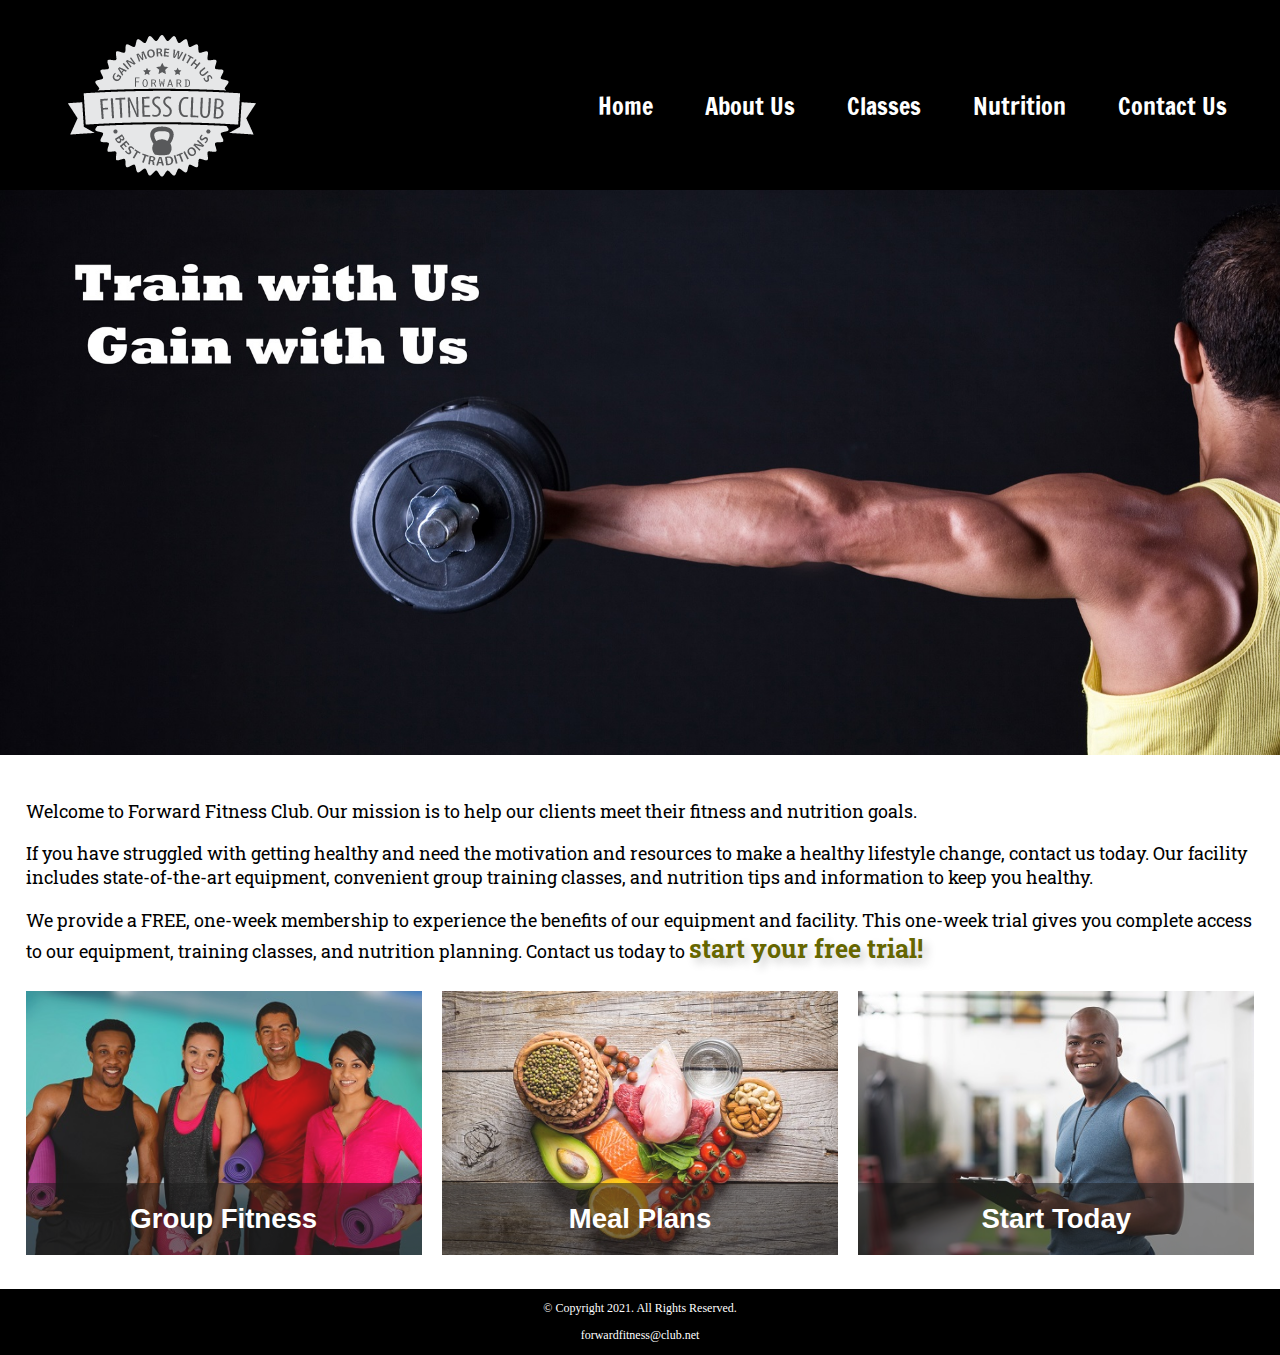
<file: index.html>
<!DOCTYPE html>
<!-- This website template was created by: Jerilynn Hoover -->
<html lang="en">
<head>
	<title>Forward Fitness Club</title>
	<meta charset="utf-8">
    <link rel="stylesheet" href="css/styles.css">
    <meta name="viewport" content="width=device-width, initial-scale=1.0">
    <link href="https://fonts.googleapis.com/css?family=Francois+One|Roboto+Slab&display=swap" rel="stylesheet">
    <link rel="shortcut icon" href="images/favicon.ico">
	<link rel="icon" type="image/png" sizes="32x32" href="images/favicon-32.png">
    <link rel="apple-touch-icon" sizes="180x180" href="images/apple-touch-icon.png">
	<link rel="icon" sizes="192x192" href="images/android-chrome-192.png">
</head>
<body>

	<div id="container">

		<!-- Mobile Nav -->
		<nav class="mobile-nav">
			<div id="menu-links">
				<a href="index.html">Home</a>
				<a href="about.html">About Us</a>
				<a href="classes.html">Classes</a>
				<a href="nutrition.html">Nutrition</a>
				<a href="contact.html">Contact Us</a>
			</div>
			<a class="menu-icon" onclick="hamburger()">
				<div>&#9776;</div>
			</a>
		</nav>

		<!-- Use the header area for the website name or logo -->
		<header id="ffc-logo">
			<a href="index.html"><img src="images/forward-fitness-logo.png" alt="Forward Fitness Club logo"></a>
		</header>

<!-- Tablet, Desktop Nav -->
		<nav class="tablet-desktop">
			<ul>
          <li><a href="index.html">Home</a></li>
          <li><a href="about.html">About Us</a></li>
          <li><a href="classes.html">Classes</a></li>
          <li><a href="nutrition.html">Nutrition</a></li>
          <li><a href="contact.html">Contact Us</a></li>
      </ul>
		</nav>

        <!-- Hero Image -->
        <div id="hero" class="tablet-desktop">
            <img src="images/hero-image.jpg" alt="left arm extended holding a weight">
        </div>

		<!-- Use the main area to add the main content of the webpage -->
		<main>

            <div class="mobile">

                <p>Welcome to Forward Fitness Club. Our mission is to  help our clients meet their fitness and nutrition goals.</p>

                <h3>FREE One-Week Trial Membership!</h3>
                <p>Call Us Today to Get Started</p>
                <p class="tel-link"><a href="tel:8145559608">(814) 555-9608</a></p>

                <h4>Fitness Club Hours:</h4>
                <ul class="hours">
			         <li>Mon - Thu: 6:00am - 6:00pm</li>
			         <li>Friday: 6:00am - 4:00pm</li>
			         <li>Saturday: 8:00am - 6:00pm</li>
			         <li>Sunday: Closed</li>
                </ul>

            </div>

            <div class="tablet-desktop">

                <p>Welcome to Forward Fitness Club. Our mission is to  help our clients meet their fitness and nutrition goals.</p>

                <p>If you have struggled with getting healthy and need the motivation and resources to make a healthy lifestyle change, contact us today. Our facility includes state-of-the-art equipment, convenient group training classes, and nutrition tips and information to keep you healthy.</p>

                <p>We provide a FREE, one-week membership to experience the benefits of our equipment and facility. This one-week trial gives you complete access to our equipment, training classes, and nutrition planning. Contact us today to <span class="action">start your free trial!</span></p>

            </div>

            <div class="grid">

                <figure class="frame">
                        <a href="classes.html"><img src="images/fitness-group.jpg" alt="group of fitness people"></a>
                        <figcaption class="pic-text">Group Fitness</figcaption>
                </figure>

                <figure class="frame">
                        <a href="nutrition.html"><img src="images/food-heart.jpg" alt="healthy food in the shape of a heart"></a>
                        <figcaption class="pic-text">Meal Plans</figcaption>
                </figure>

                <figure class="frame">
                        <a href="contact.html"><img src="images/personal-trainer.jpg" alt="personal trainer with a clipboard"></a>
                        <figcaption class="pic-text">Start Today</figcaption>
                </figure>

            </div>

		</main>

		<!-- Use the footer area to add webpage footer content -->
		<footer>
			<p>&copy; Copyright 2021. All Rights Reserved.</p>
			<p><a href="mailto:forwardfitness@club.net">forwardfitness@club.net</a></p>
		</footer>

	</div>

	<script src="scripts/script.js"></script>

</body>
</html>
</file>
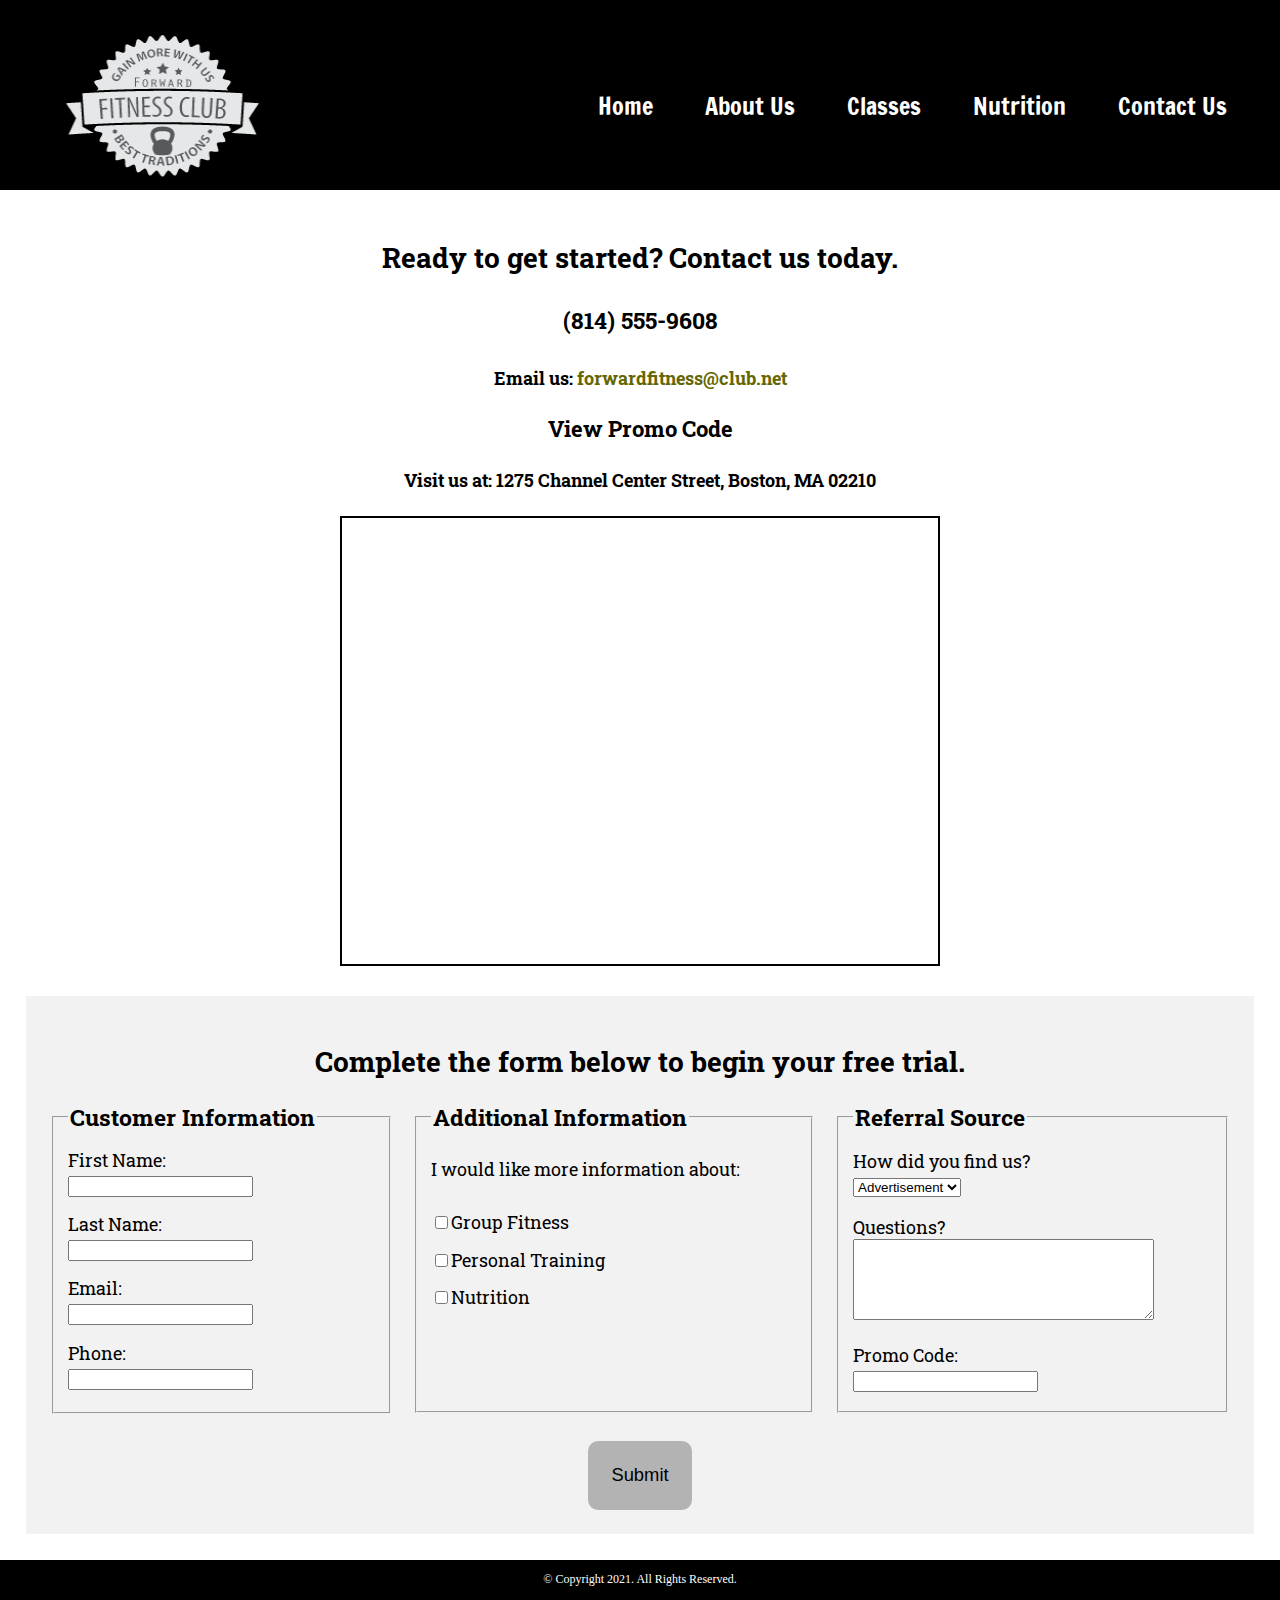
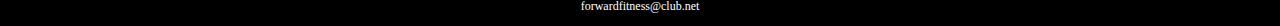
<file: contact.html>
<!DOCTYPE html>
<!-- This website template was created by: Jerilynn Hoover -->
<html lang="en">
<head>
	<title>Forward Fitness Club</title>
	<meta charset="utf-8">
    <link rel="stylesheet" href="css/styles.css">
    <meta name="viewport" content="width=device-width, initial-scale=1.0">
    <link href="https://fonts.googleapis.com/css?family=Francois+One|Roboto+Slab&display=swap" rel="stylesheet">
	<link rel="shortcut icon" href="images/favicon.ico">
	<link rel="icon" type="image/png" sizes="32x32" href="images/favicon-32.png">
    <link rel="apple-touch-icon" sizes="180x180" href="images/apple-touch-icon.png">
	<link rel="icon" sizes="192x192" href="images/android-chrome-192.png">
</head>
<body>

	<div id="container">

		<!-- Mobile Nav -->
		<nav class="mobile-nav">
			<div id="menu-links">
				<a href="index.html">Home</a>
				<a href="about.html">About Us</a>
				<a href="classes.html">Classes</a>
				<a href="nutrition.html">Nutrition</a>
				<a href="contact.html">Contact Us</a>
			</div>
			<a class="menu-icon">
				<div>&#9776;</div>
			</a>
		</nav>


		<!-- Use the header area for the website name or logo -->
		<header>
			<a href="index.html"><img src="images/forward-fitness-logo.png" alt="Forward Fitness Club logo" height="220" width="297"></a>
		</header>

		<!-- Tablet, Desktop Nav -->
				<nav class="tablet-desktop">
					<ul>
		          <li><a href="index.html">Home</a></li>
		          <li><a href="about.html">About Us</a></li>
		          <li><a href="classes.html">Classes</a></li>
		          <li><a href="nutrition.html">Nutrition</a></li>
		          <li><a href="contact.html">Contact Us</a></li>
		      </ul>
				</nav>

		<!-- Use the main area to add the main content of the webpage -->
		<main>

			<div id="contact">

				<h2>Ready to get started? Contact us today.</h2>
                <h4 class="mobile tel-link"><a href="tel:8145559608">(814) 555-9608</a></h4>
                <h4 class="tablet-desktop tel-num">(814) 555-9608</h4>
				<h4>Email us: <a href="mailto:forwardfitness@club.net" class="contact-email-link">forwardfitness@club.net</a></h4>
				<h3 class="offer" onclick="discount()" id="special">View Promo Code</h3>
				<h4>Visit us at: 1275 Channel Center Street, Boston, MA 02210</h4>

				<iframe src="https://www.google.com/maps/embed?pb=!1m18!1m12!1m3!1d2948.8517572084897!2d-71.05362748503984!3d42.34568384400281!2m3!1f0!2f0!3f0!3m2!1i1024!2i768!4f13.1!3m3!1m2!1s0x89e37a7dc2b67e7b%3A0x36ec93427cd9c5f1!2sChannel+Center+St%2C+Boston%2C+MA+02210!5e0!3m2!1sen!2sus!4v1558137213400!5m2!1sen!2sus" width="600" height="450" allowfullscreen class="map"></iframe>

			</div>

            <div id="form">

                <h2>Complete the form below to begin your free trial.</h2>

                <form class="form-grid"><!-- Start Form -->

                    <fieldset>
                        <legend>Customer Information</legend>
                        <label for="fName">First Name:</label>
                        <input type="text" name="fName" id="fName" required>

                        <label for="lName">Last Name:</label>
                        <input type="text" name="lName" id="lName" required>

                        <label for="email">Email:</label>
                        <input type="email" name="email" id="email" required>

                        <label for="phone">Phone:</label>
                        <input type="tel" id="phone" name="phone" required>
                    </fieldset>

                    <fieldset>
                        <legend>Additional Information</legend>
                        <p>I would like more information about:</p>

                        <label for="grpfit"><input type="checkbox" name="interest" id="grpfit" value="Group Fitness">Group Fitness</label>

                        <label for="prtrain"><input type="checkbox" name="interest" id="prtrain" value="Personal Training">Personal Training</label>

                        <label for="nutr"><input type="checkbox" name="interest" id="nutr" value="Nutrition">Nutrition</label>
                    </fieldset>

                    <fieldset>
                            <legend>Referral Source</legend>
                            <label for="reference">How did you find us?</label>
                            <select name="reference" id="reference">
                                <option value="ad">Advertisement</option>
                                <option value="friend">Friend</option>
                                <option value="google">Google</option>
                                <option value="social">Social Media</option>
                                <option value="other">Other</option>
                            </select>

                            <label for="questions">Questions?</label>
                            <textarea id="questions" name="questions" rows="5" cols="35"></textarea>

														<label for="promo">Promo Code:</label>
														<input type="text" id="promo" name="promo">
                    </fieldset>

                    <input type="submit" id="submit" value="Submit" class="btn">

                </form>

            </div>

		</main>

		<!-- Use the footer area to add webpage footer content -->
		<footer>
			<p>&copy; Copyright 2021. All Rights Reserved.</p>
			<p><a href="mailto:forwardfitness@club.net">forwardfitness@club.net</a></p>
		</footer>

	</div>

	<script src="scripts/script.js"></script>

</body>
</html>
</file>
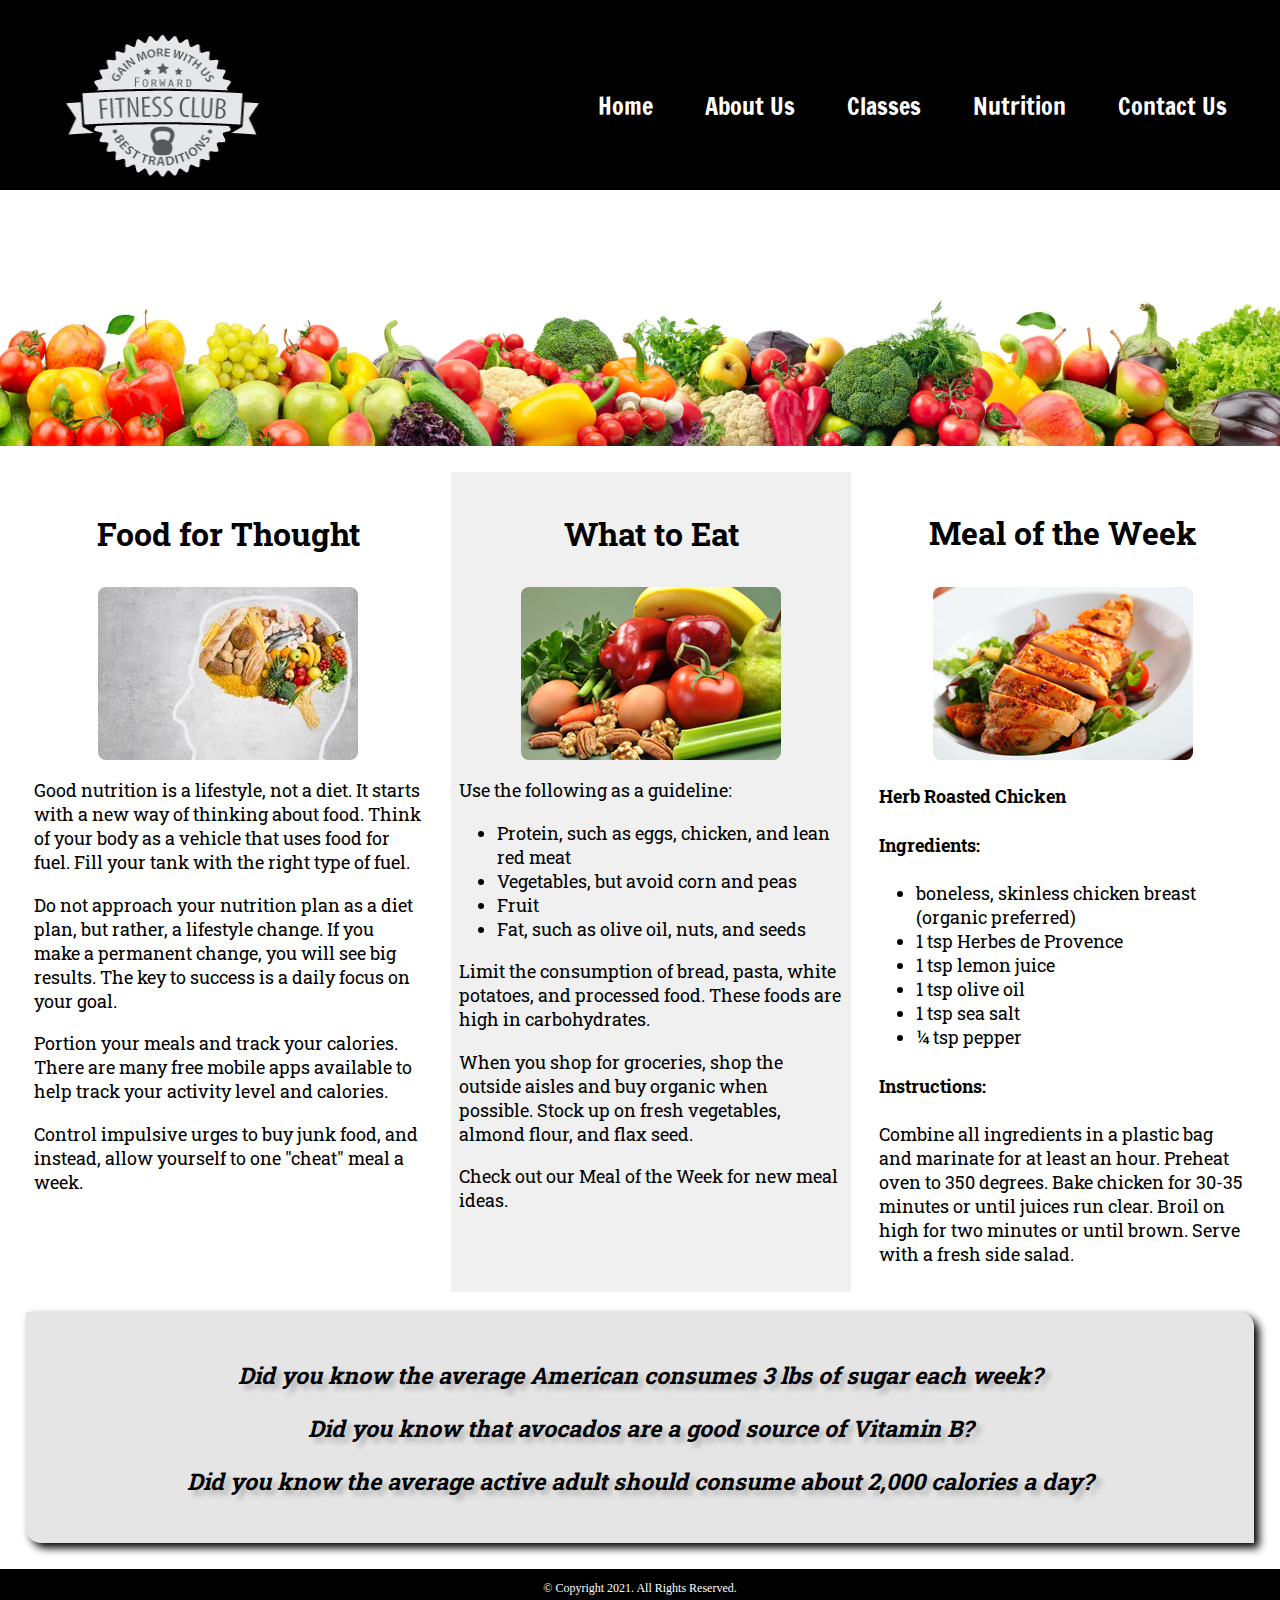
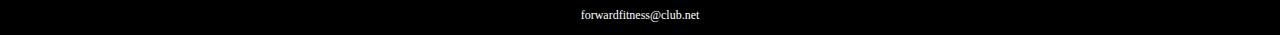
<file: nutrition.html>
<!DOCTYPE html>
<!-- This website template was created by: Jerilynn Hoover, September 13, 2022 -->
<html lang="en">
<head>
	<title>Forward Fitness Club</title>
	<meta charset="utf-8">
    <link rel="stylesheet" href="css/styles.css">
    <meta name="viewport" content="width=device-width, initial-scale=1.0">
    <link href="https://fonts.googleapis.com/css?family=Francois+One|Roboto+Slab&display=swap" rel="stylesheet">
    <link rel="shortcut icon" href="images/favicon.ico">
	<link rel="icon" type="image/png" sizes="32x32" href="images/favicon-32.png">
    <link rel="apple-touch-icon" sizes="180x180" href="images/apple-touch-icon.png">
	<link rel="icon" sizes="192x192" href="images/android-chrome-192.png">
</head>
<body>

	<div id="container">

		<!-- Mobile Nav -->
		<nav class="mobile-nav">
			<div id="menu-links">
				<a href="index.html">Home</a>
				<a href="about.html">About Us</a>
				<a href="classes.html">Classes</a>
				<a href="nutrition.html">Nutrition</a>
				<a href="contact.html">Contact Us</a>
			</div>
			<a class="menu-icon">
				<div>&#9776;</div>
			</a>
		</nav>


		<!-- Use the header area for the website name or logo -->
		<header>
			<a href="index.html"><img src="images/forward-fitness-logo.png" alt="Forward Fitness Club logo" height="220" width="297"></a>
		</header>

		<!-- Tablet, Desktop Nav -->
				<nav class="tablet-desktop">
					<ul>
		          <li><a href="index.html">Home</a></li>
		          <li><a href="about.html">About Us</a></li>
		          <li><a href="classes.html">Classes</a></li>
		          <li><a href="nutrition.html">Nutrition</a></li>
		          <li><a href="contact.html">Contact Us</a></li>
		      </ul>
				</nav>

        <!-- Nutrition Hero Image -->
        <div id="hero">
            <img src="images/hero-veggies.jpg" alt="fresh vegetables">
        </div>

		<!-- Use the main area to add the main content of the webpage -->
		<main class="grid">

            <article>
                <h3>Food for Thought</h3>
                <img src="images/food-thought.jpg" alt="food for thought image" class="round">
                <p>Good nutrition is a lifestyle, not a diet. It starts with a new way of thinking about food. Think of your body as a vehicle that uses food for fuel. Fill your tank with the right type of fuel.</p>
                <p>Do not approach your nutrition plan as a diet plan, but rather, a lifestyle change. If you make a permanent change, you will see big results. The key to success is a daily focus on your goal.</p>
                <p>Portion your meals and track your calories. There are many free mobile apps available to help track your activity level and calories.</p>
                <p>Control impulsive urges to buy junk food, and instead, allow yourself to one "cheat" meal a week.</p>
            </article>

            <article>
                <h3>What to Eat</h3>
                <img src="images/fresh-food.jpg" alt="fresh vegetables, fruit, eggs, and nuts" class="round">
                <p>Use the following as a guideline:</p>
                <ul>
                    <li>Protein, such as eggs, chicken, and lean red meat</li>
                    <li>Vegetables, but avoid corn and peas</li>
                    <li>Fruit</li>
                    <li>Fat, such as olive oil, nuts, and seeds</li>
                </ul>
                <p>Limit the consumption of bread, pasta, white potatoes, and processed food. These foods are high in carbohydrates.</p>
                <p>When you shop for groceries, shop the outside aisles and buy organic when possible. Stock up on fresh vegetables, almond flour, and flax seed.</p>
                <p>Check out our Meal of the Week for new meal ideas.</p>
            </article>

            <article>
                <h3>Meal of the Week</h3>
                <img src="images/food-chicken.jpg" alt="herb roasted chicken" class="round">
                <h4>Herb Roasted Chicken</h4>
                <h4>Ingredients:</h4>
                <ul>
                    <li>boneless, skinless chicken breast (organic preferred)</li>
                    <li>1 tsp Herbes de Provence</li>
                    <li>1 tsp lemon juice</li>
                    <li>1 tsp olive oil</li>
                    <li>1 tsp sea salt</li>
                    <li>&frac14; tsp pepper</li>
                </ul>
                <h4>Instructions:</h4>
                <p>Combine all ingredients in a plastic bag and marinate for at least an hour. Preheat oven to 350 degrees. Bake chicken for 30-35 minutes or until juices run clear. Broil on high for two minutes or until brown. Serve with a fresh side salad.</p>
            </article>

            <aside class="tablet-desktop grid-item4">
                <p>Did you know the average American consumes 3 lbs of sugar each week?</p>
                <p>Did you know that avocados are a good source of Vitamin B?</p>
                <p>Did you know the average active adult should consume about 2,000 calories a day?</p>
            </aside>

		</main>

		<!-- Use the footer area to add webpage footer content -->
		<footer>
			<p>&copy; Copyright 2021. All Rights Reserved.</p>
			<p><a href="mailto:forwardfitness@club.net">forwardfitness@club.net</a></p>
		</footer>

	</div>

	<script src="scripts/script.js"></script>

</body>
</html>
</file>
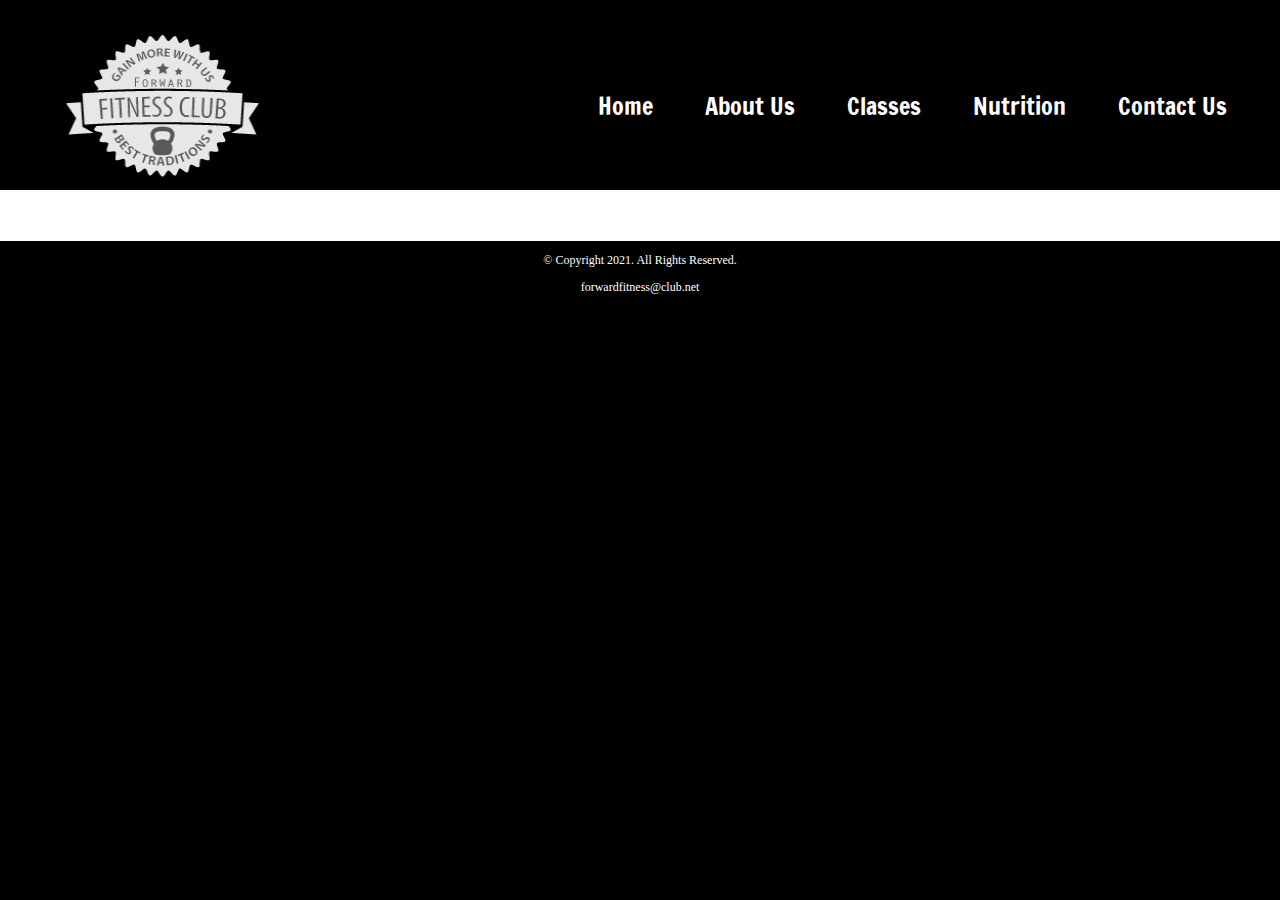
<file: template.html>
<!DOCTYPE html>
<!-- This website template was created by: Jerilynn Hoover -->
<html lang="en">
<head>
	<title>Forward Fitness Club</title>
	<meta charset="utf-8">
    <link rel="stylesheet" href="css/styles.css">
    <meta name="viewport" content="width=device-width, initial-scale=1.0">
    <link href="https://fonts.googleapis.com/css?family=Francois+One|Roboto+Slab&display=swap" rel="stylesheet">
    <link rel="shortcut icon" href="images/favicon.ico">
	<link rel="icon" type="image/png" sizes="32x32" href="images/favicon-32.png">
    <link rel="apple-touch-icon" sizes="180x180" href="images/apple-touch-icon.png">
	<link rel="icon" sizes="192x192" href="images/android-chrome-192.png">
</head>
<body>

	<div id="container">

		<!-- Mobile Nav -->
		<nav class="mobile-nav">
			<div id="menu-links">
				<a href="index.html">Home</a>
				<a href="about.html">About Us</a>
				<a href="classes.html">Classes</a>
				<a href="nutrition.html">Nutrition</a>
				<a href="contact.html">Contact Us</a>
			</div>
			<a class="menu-icon" onclick="hamburger ()">
				<div>&#9776;</div>
			</a>
		</nav>


		<!-- Use the header area for the website name or logo -->
		<header>
			<a href="index.html"><img src="images/forward-fitness-logo.png" alt="Forward Fitness Club logo" height="220" width="297"></a>
		</header>

		<!-- Tablet, Desktop Nav -->
				<nav class="tablet-desktop">
					<ul>
		          <li><a href="index.html">Home</a></li>
		          <li><a href="about.html">About Us</a></li>
		          <li><a href="classes.html">Classes</a></li>
		          <li><a href="nutrition.html">Nutrition</a></li>
		          <li><a href="contact.html">Contact Us</a></li>
		      </ul>
				</nav>

		<!-- Use the main area to add the main content of the webpage -->
		<main>
		</main>

		<!-- Use the footer area to add webpage footer content -->
		<footer>
			<p>&copy; Copyright 2021. All Rights Reserved.</p>
			<p><a href="mailto:forwardfitness@club.net">forwardfitness@club.net</a></p>
		</footer>

	</div>

	<script src="scripts/script.js"></script>

</body>
</html>
</file>
<file: css/styles.css>
/*
Author: Jerilynn Hoover
Date: September 13, 2022
File Name: styles.css
*/
/* CSS Reset */
body, header, nav, main, footer, h1, div, img, ul, figure, figcaption, section,
article, aside, audio, video {
  margin: 0;
  padding: 0;
  border: 0;
}

/* Style rules for body and images */
body {
  background-color: #000;
}

img, video {
  max-width: 100%;
  display: block;
}

/* Style rule for box sizing applies to all elements */
* {
  box-sizing: border-box;
}

/* Style rules for mobile viewport */

/* Style rule for header */
header {
  top: 0;
  background-color: #000;
  height: 190px;
}

header img {
  margin: 0 auto;
}

/* Style rules for hamburger menu */
.mobile-nav a {
  color: #fff;
  font-family: 'Francois One', sans-serif;
  text-align: center;
  font-size: 2em;
  text-decoration: none;
  padding: 3%;
  display: block;
}

.mobile-nav a.menu-icon {
  display: block;
  position: absolute;
  right: 0;
  top: 0;
}

/* Show mobile class, hide tablet-desktop class and menu-links id */
.mobile {
  display: block;
}

.tablet-desktop, #menu-links {
  display: none;
}

/* Style rules for main content */
main {
  background-color: #fff;
  padding: 2%;
  font-size: 1.15em;
  font-family: 'Roboto Slab', serif;
}

video {
  margin: 0 auto 4%;
}

.mobile h3 {
  text-shadow: 5px 5px 8px #ccc;
}

article {
  padding: 2%;
}

article h3 {
  text-align: center;
}

article img {
  margin: 0 auto;
}

article ul {
  margin-left: 10%;
}

article:nth-of-type(2) {
  background-color: rgba(204, 204, 204, 0.3);
}

.tel-link {
  background-color: #404040;
  padding: 2%;
  margin: 0 auto;
  width: 80%;
  text-align: center;
  border-radius: 5px;
}

.tel-link a {
  color: #fff;
  text-decoration: none;
  font-size: 1.5em;
  display: block;
}

.hours {
  margin-left: 10%;
}

.action {
  font-size: 1.35em;
  color: #666600;
  font-weight: bold;
  text-shadow: 5px 5px 8px #ccc;
}

.frame {
  position: relative;
  max-width: 450px;
  margin: 2% auto;
}

.pic-text {
  position: absolute;
  bottom: 0;
  background: rgba(0, 0, 0, 0.5);
  color: #fff;
  width: 100%;
  padding: 20px;
  text-align: center;
  font-family: Verdana, Arial, sans-serif;
  font-size: 1.5em;
  font-weight: bold;
}

#weights, #cardio, #training {
  margin: 0 2%;
}

.round {
  border-radius: 8px;
}

.external-link {
  color: #666600;
  font-weight: bold;
  text-decoration: none;
}

#contact {
  text-align: center;
}

#contact .contact-email-link {
  color: #666600;
  text-decoration: none;
}

.map {
  border: 2px solid #000;
  width: 95%;
  height: 50%;
}

#form {
  margin-top: 2%;
  background-color: #f2f2f2;
  padding: 2%;
}

#form h2 {
  text-align: center;
}

/* Style rules for form elements */
fieldset, input, select, textarea {
  margin-bottom: 2%;
}

fieldset legend {
  font-weight: bold;
  font-size: 1.25em;
}

label {
  display: block;
  padding-top: 3%;
}

form #submit {
  margin: 0 auto;
  border: none;
  display: block;
  padding: 2%;
  background-color: #b3b3b3;
  font-size: 1em;
  border-radius: 10px;
}

/* Style rules for footer content */
footer p {
  font-size: 0.75em;
  text-align: center;
  color: #fff;
  padding: 0 1em;
}

footer p a {
  color: #fff;
  text-decoration: none;
}

/* Media Query for Tablet Viewport */
@media screen and (min-width: 630px), print {

  /* Tablet Viewport: Show tablet-desktop class, hide mobile class */
  .tablet-desktop {
    display: block;
  }

  .mobile, .mobile-nav {
    display: none;
  }

  /* Tablet Viewport: Style rule for header */
  header {
    padding-bottom: 2%;
  }

  /* Tablet Viewport: Style rules for nav area */
  nav {
    padding: 1%;
    margin-bottom: 1%;
  }

  nav ul {
    list-style-type: none;
    text-align: center;
  }

  nav li {
    font-size: 1.5em;
    font-family: 'Francois One', sans-serif;
    display: inline-block;
    border-right: 1px solid #fff;
  }

  nav li:last-child {
    border-right: none;
  }

  nav li a {
    padding: 0.1em 0.75em;
    display: block;
    color: #fff;
    text-decoration: none;
  }

  /* Tablet Viewport: Style rules for main content area */
  main ul {
    margin: 0 0 4% 10%;
  }

  .grid {
    display: grid;
    grid-template-columns: auto auto auto;
    grid-gap: 20px;
  }

  .pic-text {
    font-size: 1em;
    padding: 10px;
  }

  aside {
    text-align: center;
    font-size: 1.25em;
    font-style: italic;
    font-weight: bold;
    padding: 2%;
    background-color: rgba(204, 204, 204, 0.5);
    box-shadow: 5px 5px 8px #000;
    text-shadow: 5px 5px 5px #b3b3b3;
    border-radius: 0 15px;
  }

  .grid-item4 {
    grid-column: 1 / span 3;
  }

  #exercises {
    border-top: 1px solid #000;
    border-bottom: 1px solid #000;
    background: linear-gradient(to right, #ccc, #fff);
    background-color: #f2f2f2;
    padding: 1% 2%;
  }

  #exercises dt {
    font-weight: bold;
  }

  #exercises dd {
    padding: 0.5% 1% 2% 0;
  }

  .viewex {
    font-weight: bold;
    cursor: pointer;
  }

  #example {
    display: none;
  }

  .tel-num {
    font-size: 1.25em;
  }

  .map {
    width: 600px;
    height: 450px;
  }

  /* Tablet Viewport: Style rules for table */
  table {
    border: 1px solid #000;
    border-collapse: collapse;
    margin: 0 auto;
    width: 100%;
  }

  caption {
    font-size: 1.5em;
    font-weight: bold;
    padding: 1%;
  }

  th, td {
    border: 1px solid #000;
    padding: 2%;
  }

  th {
    background-color: #000;
    color: #fff;
    font-size: 1.15em;
  }

  tr:nth-child(odd) {
    background-color: #ccc;
  }

  /* Tablet Viewport: Style rule for form element */
  form {
    width: 70%;
    margin: 0 auto;
  }
}

/* Tablet Viewport: Animation */
@-webkit-keyframes text-animation {
  0% { font-size: 1em; }
  50% { font-size: 2em; }
  100% { font-size: 1.35em; }
}

@keyframes text-animation {
  0% { font-size: 1em; }
  50% { font-size: 2em; }
  100% { font-size: 1.35em; }
}

figcaption {
  -webkit-animation-name: text-animation;
  animation-name: text-animation;
  -webkit-animation-delay: 3s;
  animation-delay: 3s;
  -webkit-animation-duration: 5s;
  animation-duration: 5s;
}

/* Media Query for Desktop Viewport */
@media screen and (min-width: 1015px), print {

  /* Desktop Viewport: Style rule for header */
  header {
    width: 25%;
    float: left;
    padding-bottom: 0;
  }

  /* Desktop Viewport: Style rules for nav area */
  nav {
    float: right;
    width: 70%;
    margin: 4em 1em 0 0;
  }

  nav ul {
    text-align: right;
  }

  nav li {
    border: none;
  }

  nav li a {
    padding: 0.5em 1em;
  }

  nav li a:hover {
    color: #000;
    background-color: #fff;
    transform: scale(1.3);
  }

  /* Desktop Viewport: Style Rules for main content */
  main {
    clear: left;
  }

  main h1 {
    font-size: 1.8em;
  }

  article h3 {
    font-size: 1.75em;
  }

  .pic-text {
    font-size: 1.5em;
    padding: 20px;
  }

  .frame {
    opacity: 0.9;
  }

  .frame:hover {
    opacity: 1;
    box-shadow: 8px 8px 10px #808080;
    transform: translateY(10px);
  }
  #weights, #cardio, #training {
    width: 29%;
    float: left;
    margin: 0 2%;
  }

  #exercises {
    clear: left;
  }

  .offer:hover {
    transform: scale(1.25);
    cursor: pointer;
  }

  /* Desktop Viewport: Style rules for form elements */
  form {
    width: auto;
  }

  .form-grid {
    display: grid;
    grid-template-columns: auto auto auto;
    grid-gap: 20px;
  }

  .btn {
    grid-column: 1 / span 3;
  }
}

/* Media Query for Large Desktop Viewports */
@media screen and (min-width: 1921px) {
  #container {
    width: 1920px;
    margin: 0 auto;
  }

  table {
    width: 80%;
  }
}

/* Media Query for Print */
@media print {
  body {
    background-color: #fff;
    color: #000;
  }
}
</file>
